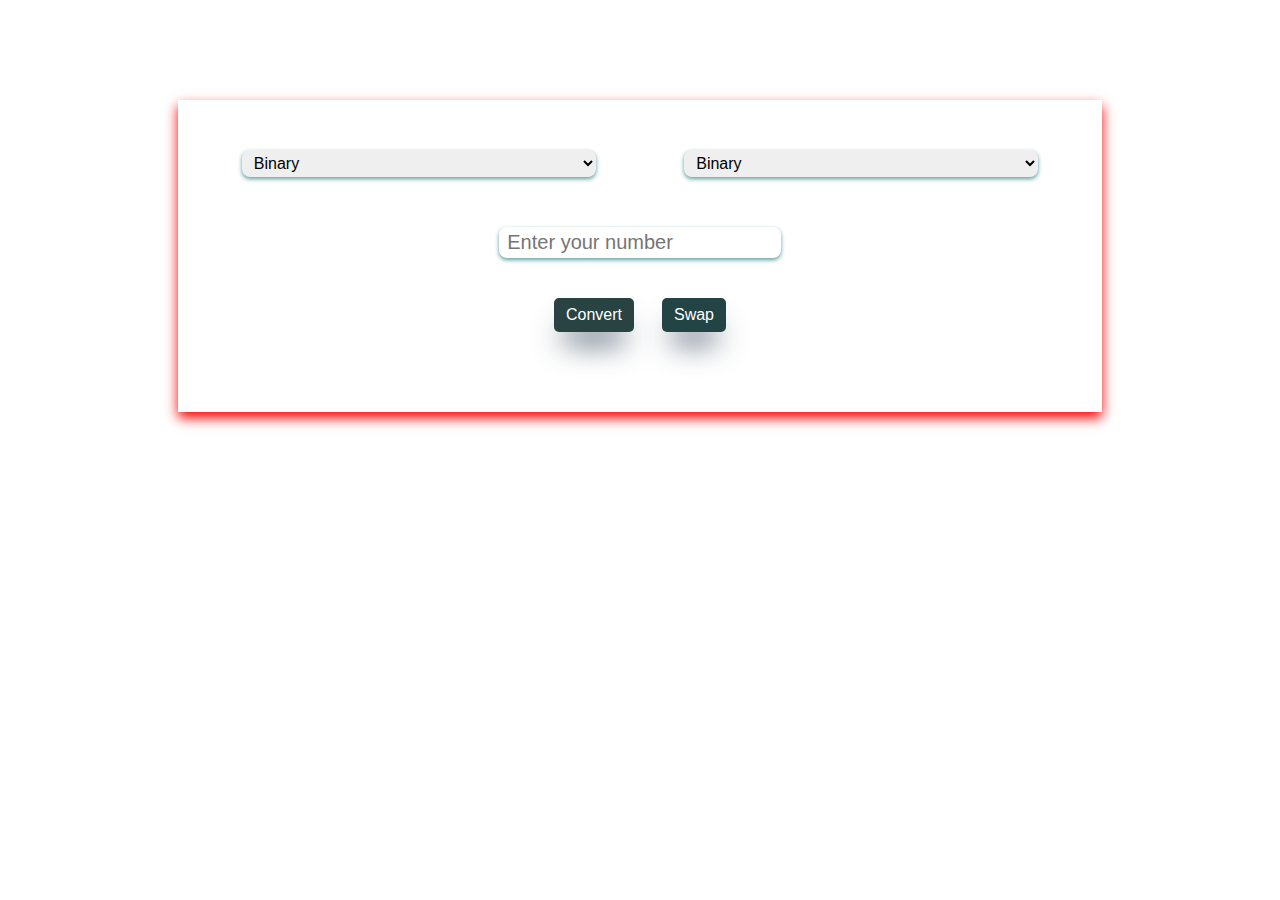
<file: index.html>
<!DOCTYPE html>
<html lang="en">
<head>
    <meta charset="UTF-8">
    <meta http-equiv="X-UA-Compatible" content="IE=edge">
    <meta name="viewport" content="width=device-width, initial-scale=1.0">
    <title>Document</title>
    <link href="./Style.css" rel="stylesheet">
</head>
<body>
    <div class="wrapper">
        <div class="inputs">
            <!--From dropdown-->
            <div class="w-100">
                <select id="from" class="input-field">
                    <option value="2">Binary</option>
                    <option value="8">Octal</option>
                    <option value="10">Decimal</option>
                    <option value="16">Hexadecimal</option>
                </select>
            </div>
            <!--To Drop down-->
            <div class="w-100">
                <select id="to" class="input-field">
                    <option value="2">Binary</option>
                    <option value="8">Octal</option>
                    <option value="10">Decimal</option>
                    <option value="16">Hexadecimal</option>
                </select>
            </div>
        </div>
    <!--input field-->
    <div class="w-100">
        <input id="input-number" type="text" placeholder="Enter your number" class="input-field">
    </div>
    <!--Buttons-->
    <div style="margin-top: 40px;">
        <button id="convert">Convert</button>
        <button id="swap">Swap</button>
    </div>
    <!--Result box-->
    
    <div id="result-box"></div>
    

    </div>
    <script src="index.js"></script>
</body>
</html>
</file>
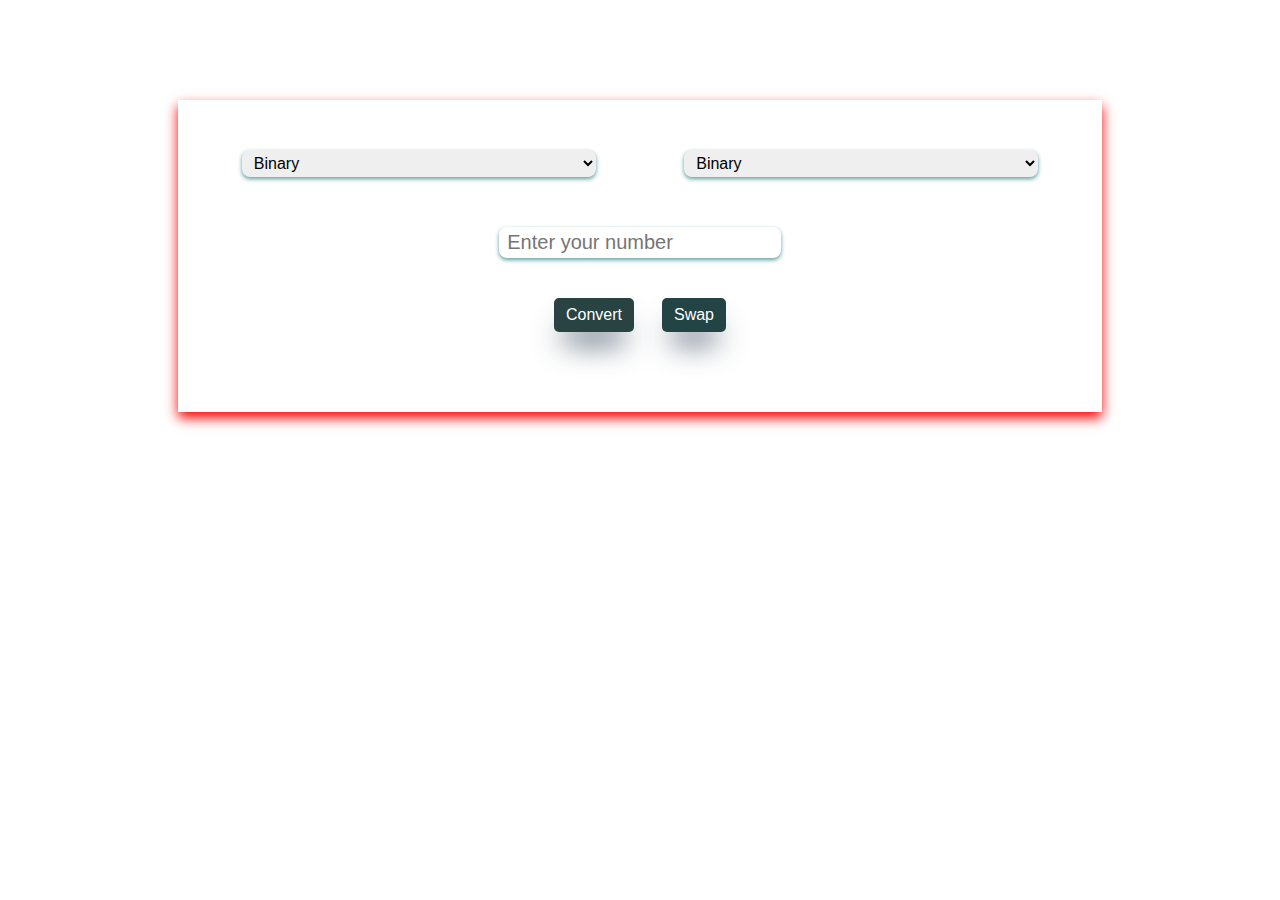
<file: Converter.html>
<!DOCTYPE html>
<html lang="en">
<head>
    <meta charset="UTF-8">
    <meta http-equiv="X-UA-Compatible" content="IE=edge">
    <meta name="viewport" content="width=device-width, initial-scale=1.0">
    <title>Document</title>
    <link href="./Style.css" rel="stylesheet">
</head>
<body>
    <div class="wrapper">
        <div class="inputs">
            <!--From dropdown-->
            <div class="w-100">
                <select id="from" class="input-field">
                    <option value="2">Binary</option>
                    <option value="8">Octal</option>
                    <option value="10">Decimal</option>
                    <option value="16">Hexadecimal</option>
                </select>
            </div>
            <!--To Drop down-->
            <div class="w-100">
                <select id="to" class="input-field">
                    <option value="2">Binary</option>
                    <option value="8">Octal</option>
                    <option value="10">Decimal</option>
                    <option value="16">Hexadecimal</option>
                </select>
            </div>
        </div>
    <!--input field-->
    <div class="w-100">
        <input id="input-number" type="text" placeholder="Enter your number" class="input-field">
    </div>
    <!--Buttons-->
    <div style="margin-top: 40px;">
        <button id="convert">Convert</button>
        <button id="swap">Swap</button>
    </div>
    <!--Result box-->
    <div id="result-box"></div>
    </div>
    <script src="Converter.js"></script>
</body>
</html>
</file>
<file: Style.css>
.wrapper{
width: 70%;
margin: 100px auto;
box-shadow: 0px 6px 12px rgb(255, 0, 0);
padding: 50px 20px;
text-align: center;
background-color: rgb(255, 255, 255);
}
.inputs{

    display: flex;
    justify-content: space-around;
    margin-bottom: 50px;
    border-radius: 30px;
    
    }

    .input-field{
        padding: 4px 8px;
        border-radius: 8px;
        border: none;
        box-shadow: 0px 2px 4px cadetblue;
        font-size: 16px;
        font-weight: 500;
        width: 80%;
        margin: auto;
        outline: none !important;
    }


.w-100{
    width: 100%;
    color: rgb(0, 0, 0);
    
}
#input-number{
    width: 30%;
    font-size: 20px;
}
button{
    padding: 8px 12px;
    border-radius:6 px;
    background-color: rgb(28, 161, 202);
    color: white;
    margin: auto 12px;
    border: none;
    font-weight: 500;
    font-size: 16px;

}
button:hover{
    box-shadow: 0px 2px 4px cadetblue;
}
#result-box{
    
    margin: 30px;
    color: rgb(0, 38, 255);
    font-size: 24px;
    font-weight: 600;
}
#convert{
    box-shadow: rgb(38, 57, 77) 0px 20px 30px -10px;
    background-color: rgb(41, 66, 66);
    border-radius: 5px;
}
#swap{
    box-shadow: rgb(38, 57, 77) 0px 20px 30px -10px;
    background-color: rgb(35, 68, 68);
    border-radius: 5px;
}
</file>
